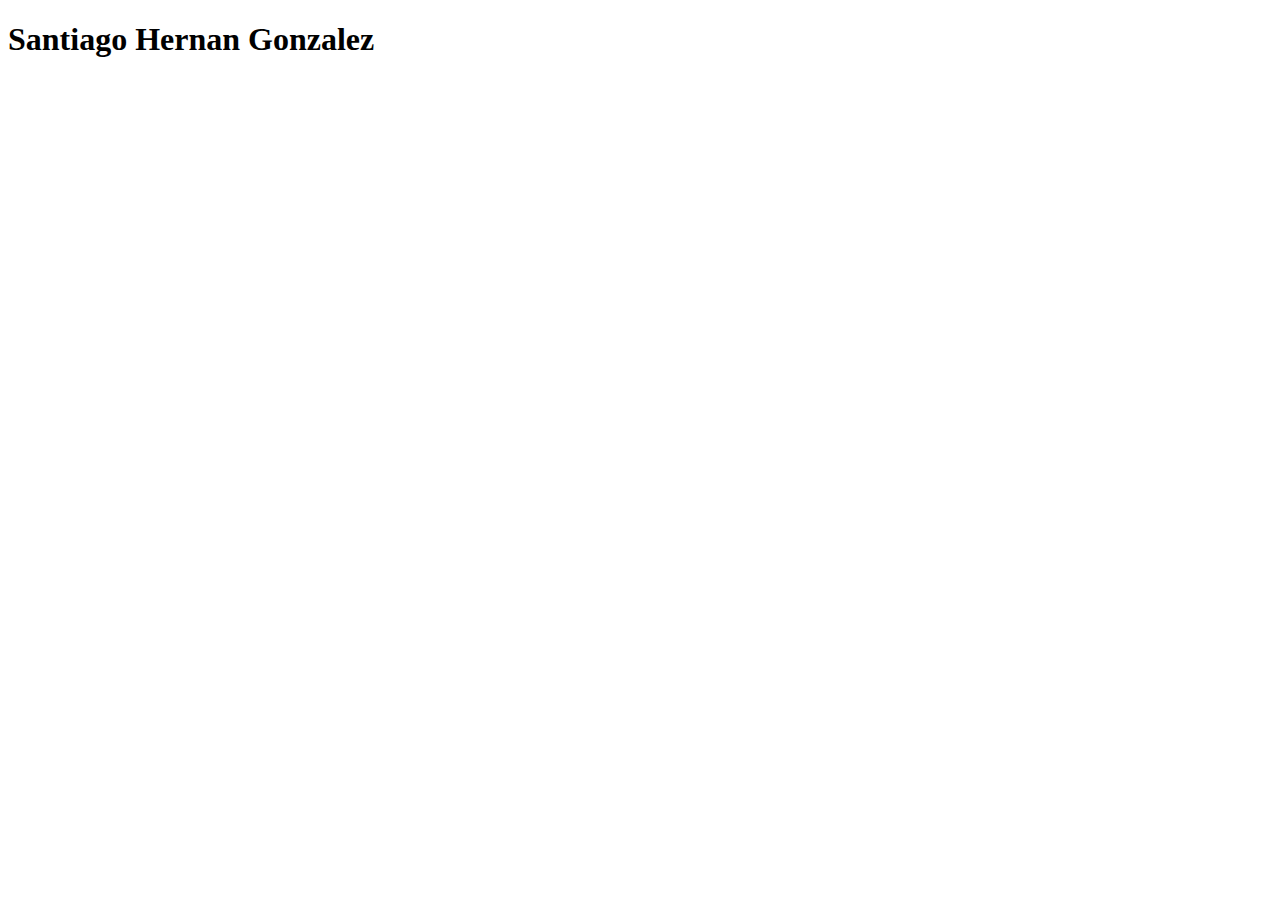
<file: Entrega N°1/index.html>
<!DOCTYPE html>
<html lang="en">
<head>
    <meta charset="UTF-8">
    <meta name="viewport" content="width=device-width, initial-scale=1.0">
    <script defer src="./JS/main.js"></script>
    <title>Simulador de cajero automatico</title>
</head>
<body>
    <h1>Santiago Hernan Gonzalez</h1>
</body>
</html>
</file>
